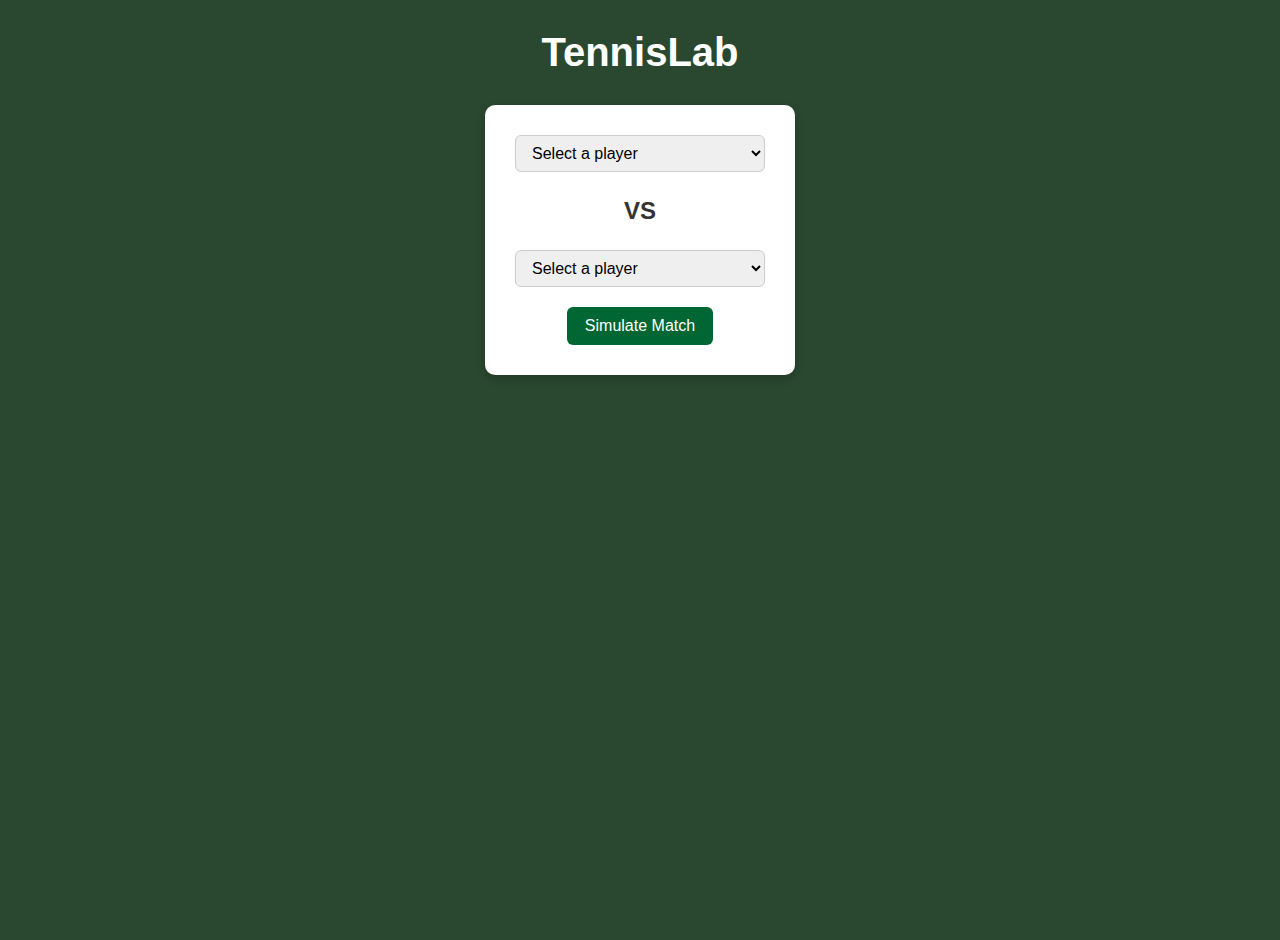
<file: api/templates/index.html>
<!DOCTYPE html>
<html lang="en">
<head>
  <meta charset="UTF-8">
  <meta name="viewport" content="width=device-width, initial-scale=1.0">
  <link rel="stylesheet" type="text/css" href="/static/index.css"/>
  <title>TennisLab</title>

  <link rel="icon" type="image/x-icon" href="/static/favicon.ico">
  <link rel="icon" type="image/png" sizes="32x32" href="/static/tennislablogo.png">
  <link rel="icon" type="image/png" sizes="16x16" href="/static/tennislablogo.png">
  <link rel="icon" type="image/svg+xml" href="/static/tennislablogosvg.svg">
  <link rel="apple-touch-icon" href="/static/tennislablogo.png">
  <link rel="shortcut icon" href="/static/tennislablogo.png">

</head>
  <body>
    <div class="title">
      <h1>TennisLab</h1>
    </div>

    <form action="/simulate" method="post">
      <div class="versus">
        <select name="tennis_players_a" id="tennis_players_a">
          <option value="empty">Select a player</option>
          <option value="Roger Federer">Roger Federer</option>
          <option value="Novak Djokovic">Novak Djokovic</option>
          <option value="Rafael Nadal">Rafael Nadal</option>
          <option value="Andy Murray">Andy Murray</option>
          <option value="Andy Roddick">Andy Roddick</option>
          <option value="Stan Wawrinka">Stan Wawrinka</option>
          <option value="Lleyton Hewitt">Lleyton Hewitt</option>
          <option value="Gilles Simon">Gilles Simon</option>
          <option value="Marat Safin">Marat Safin</option>
          <option value="Juan Martin del Potro">Juan Martin del Potro</option>
          <option value="Marin Cilic">Marin Cilic</option>
          <option value="Alexander Zverev">Alexander Zverev</option>
          <option value="Grigor Dimitrov">Grigor Dimitrov</option>
          <option value="David Ferrer">David Ferrer</option>
          <option value="Nick Kyrgios">Nick Kyrgios</option>
          <option value="Daniil Medvedev">Daniil Medvedev</option>
          <option value="Jannik Sinner">Jannik Sinner</option>
          <option value="Frances Tiafoe">Frances Tiafoe</option>
          <option value="Carlos Alcaraz">Carlos Alcaraz</option>
          <option value="Ben Shelton">Ben Shelton</option>
        </select>

        <h1>VS</h1>

        <select name="tennis_players_b" id="tennis_players_b">
          <option value="empty">Select a player</option>
          <option value="Roger Federer">Roger Federer</option>
          <option value="Novak Djokovic">Novak Djokovic</option>
          <option value="Rafael Nadal">Rafael Nadal</option>
          <option value="Andy Murray">Andy Murray</option>
          <option value="Andy Roddick">Andy Roddick</option>
          <option value="Stan Wawrinka">Stan Wawrinka</option>
          <option value="Lleyton Hewitt">Lleyton Hewitt</option>
          <option value="Gilles Simon">Gilles Simon</option>
          <option value="Marat Safin">Marat Safin</option>
          <option value="Juan Martin del Potro">Juan Martin del Potro</option>
          <option value="Marin Cilic">Marin Cilic</option>
          <option value="Alexander Zverev">Alexander Zverev</option>
          <option value="Grigor Dimitrov">Grigor Dimitrov</option>
          <option value="David Ferrer">David Ferrer</option>
          <option value="Nick Kyrgios">Nick Kyrgios</option>
          <option value="Daniil Medvedev">Daniil Medvedev</option>
          <option value="Jannik Sinner">Jannik Sinner</option>
          <option value="Frances Tiafoe">Frances Tiafoe</option>
          <option value="Carlos Alcaraz">Carlos Alcaraz</option>
          <option value="Ben Shelton">Ben Shelton</option>

        </select>
      </div>

      <button type="submit">Simulate Match</button>

    </form>    

    <script>
      function animateMatch() {
        const players = document.querySelectorAll(".player");
        const playerA = players[0].querySelectorAll(".sets div");
        const playerB = players[1].querySelectorAll(".sets div");

        playerA.forEach((scoreA, i) => {
          const scoreB = playerB[i];
          if (!scoreA || !scoreB) return;

          setTimeout(() => {
            scoreA.style.opacity = 1;
            scoreB.style.opacity = 1;

            const valA = parseInt(scoreA.innerText) || 0;
            const valB = parseInt(scoreB.innerText) || 0;

            if (valA > valB) {
              scoreA.classList.add("winner-set");
              scoreB.classList.remove("winner-set");
            } else if (valB > valA) {
              scoreB.classList.add("winner-set");
              scoreA.classList.remove("winner-set");
            } else {
              scoreA.classList.remove("winner-set");
              scoreB.classList.remove("winner-set");
            }
          }, i * 1000);
        });

        setTimeout(() => {
          const finalWinner = document.querySelector(".player.winner");
          if (finalWinner) {
            finalWinner.classList.add("final-highlight");
          }
        }, playerA.length * 1000);
      }

      window.onload = animateMatch;
    </script>
    
  </body>
</html>
</file>
<file: static/index.css>
body {
  font-family: Arial, sans-serif;
  background: #2a4830;
  display: flex;
  flex-direction: column;
  justify-content: flex-start; /* stack from top */
  align-items: center;
  min-height: 100vh;
  margin: 0;
  padding: 20px;
  gap: 20px; /* space between sections */
}

.title h1 {
  color: white;
  font-size: 2.5rem;
  margin-bottom: 10px;
}

form {
  display: flex;
  flex-direction: column;
  align-items: center;
  gap: 20px;
  background: #fff;
  padding: 30px 30px;
  border-radius: 10px;
  box-shadow: 0 4px 12px rgba(0,0,0,0.2);
}

.versus {
  display: flex;
  flex-direction: column; /* stack the selects */
  align-items: center;
  gap: 20px;
}

.versus h1 {
  margin: 5px 0;
  font-size: 1.5rem;
  color: #333;
}

select {
  padding: 8px 12px;
  border-radius: 6px;
  border: 1px solid #ccc;
  font-size: 1rem;  
  width: 250px;
}

button {
  padding: 10px 18px;
  font-size: 1rem;
  background: #006633;
  color: white;
  border: none;
  border-radius: 6px;
  cursor: pointer;
  transition: background 0.2s;
}

button:hover {
  background: #004d26;
}

h1 {
  color: white;
  margin: 10px 0;
}

/* Scoreboard styles */
.scoreboard {
  margin-top: 10px; /* push it to the bottom */
  background: #fff;
  border-radius: 10px;
  overflow: hidden;
  width: 650px;
  box-shadow: 0 4px 12px rgba(0,0,0,0.2);
}

.header {
  background: #4a6b3c;
  color: white;
  padding: 12px 20px;
  font-size: 1.2rem;
  font-weight: bold;
  text-transform: uppercase;
}

.subheader {
  display: flex;
  justify-content: center;
  padding: 12px 20px;
  border-bottom: 1px solid #ddd;
  font-weight: bold;
  color: #666;
}

.player {
  display: flex;
  align-items: center;
  justify-content: space-between;
  padding: 14px 20px;
  border-bottom: 1px solid #ddd;
}

.player:last-of-type {
  border-bottom: none;
}

.info {
  display: flex;
  align-items: center;
  gap: 10px;
  flex: 1;
}

.flag {
  width: 28px;
  height: 18px;
  border: 1px solid #ccc;
  object-fit: cover;
}

.name {
  font-size: 1.1rem;
  font-weight: bold;
  color: #006633;
}

.sets {
  display: flex;
  gap: 40px;
  font-size: 1.2rem;
  font-weight: bold;
  color: purple;
}
</file>
